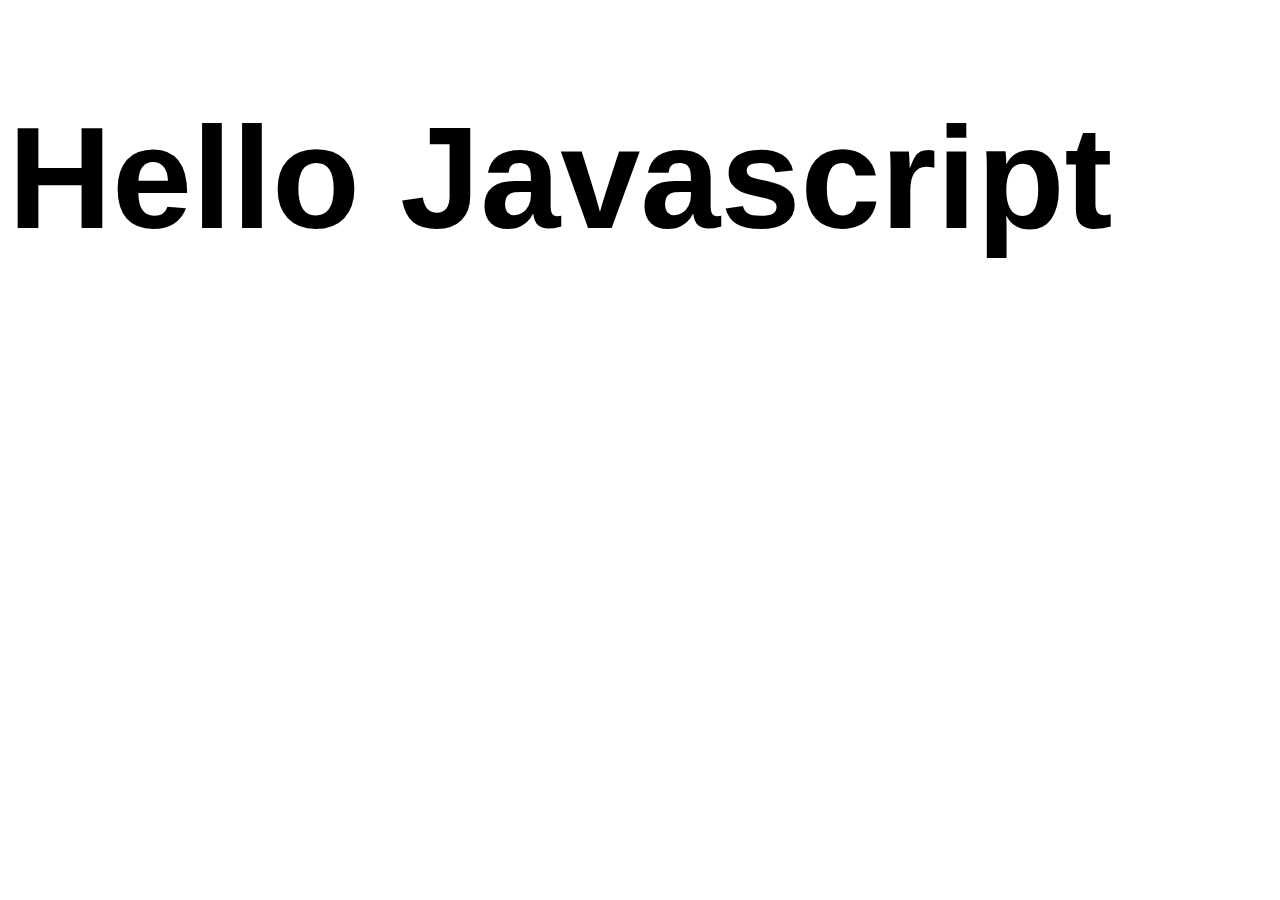
<file: 16-18/index.html>
<!DOCTYPE html>
<html lang="en">

<head>
    <meta charset="UTF-8">
    <meta http-equiv="X-UA-Compatible" content="IE=edge">
    <meta name="viewport" content="width=device-width, initial-scale=1.0">
    <link rel="stylesheet" href="./css/main.css">
    <title>Javascript tutorial</title>
</head>

<body>
    <h1>Hello Javascript</h1>
    <script src="./js/var.js"></script>
</body>

</html>
</file>
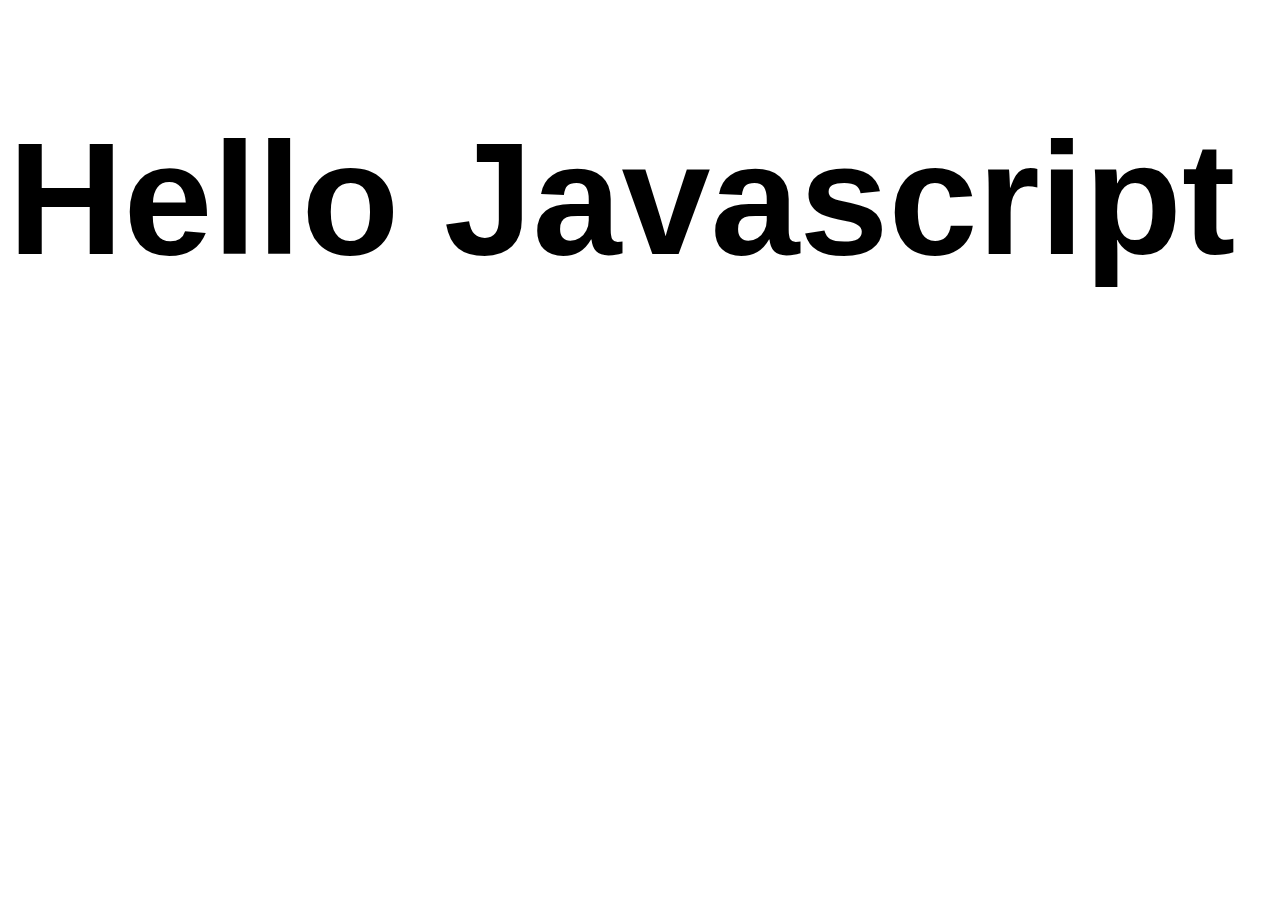
<file: 20-25dars/index.html>
<!DOCTYPE html>
<html lang="en">

<head>
    <meta charset="UTF-8">
    <meta http-equiv="X-UA-Compatible" content="IE=edge">
    <meta name="viewport" content="width=device-width, initial-scale=1.0">
    <link rel="stylesheet" href="./css/main.css">
    <title>20 - 25 lessons in javascript tutorial</title>
</head>

<body>
    <h1>Hello Javascript</h1>
    <script src="./js/script.js"></script>
</body>

</html>
</file>
<file: 16-18/css/main.css>
* {
    font-family: sans-serif;
    font-size: 3rem;
}
</file>
<file: 20-25dars/css/main.css>
body {
    font-family: sans-serif;
    font-size: 5rem;
}
</file>
